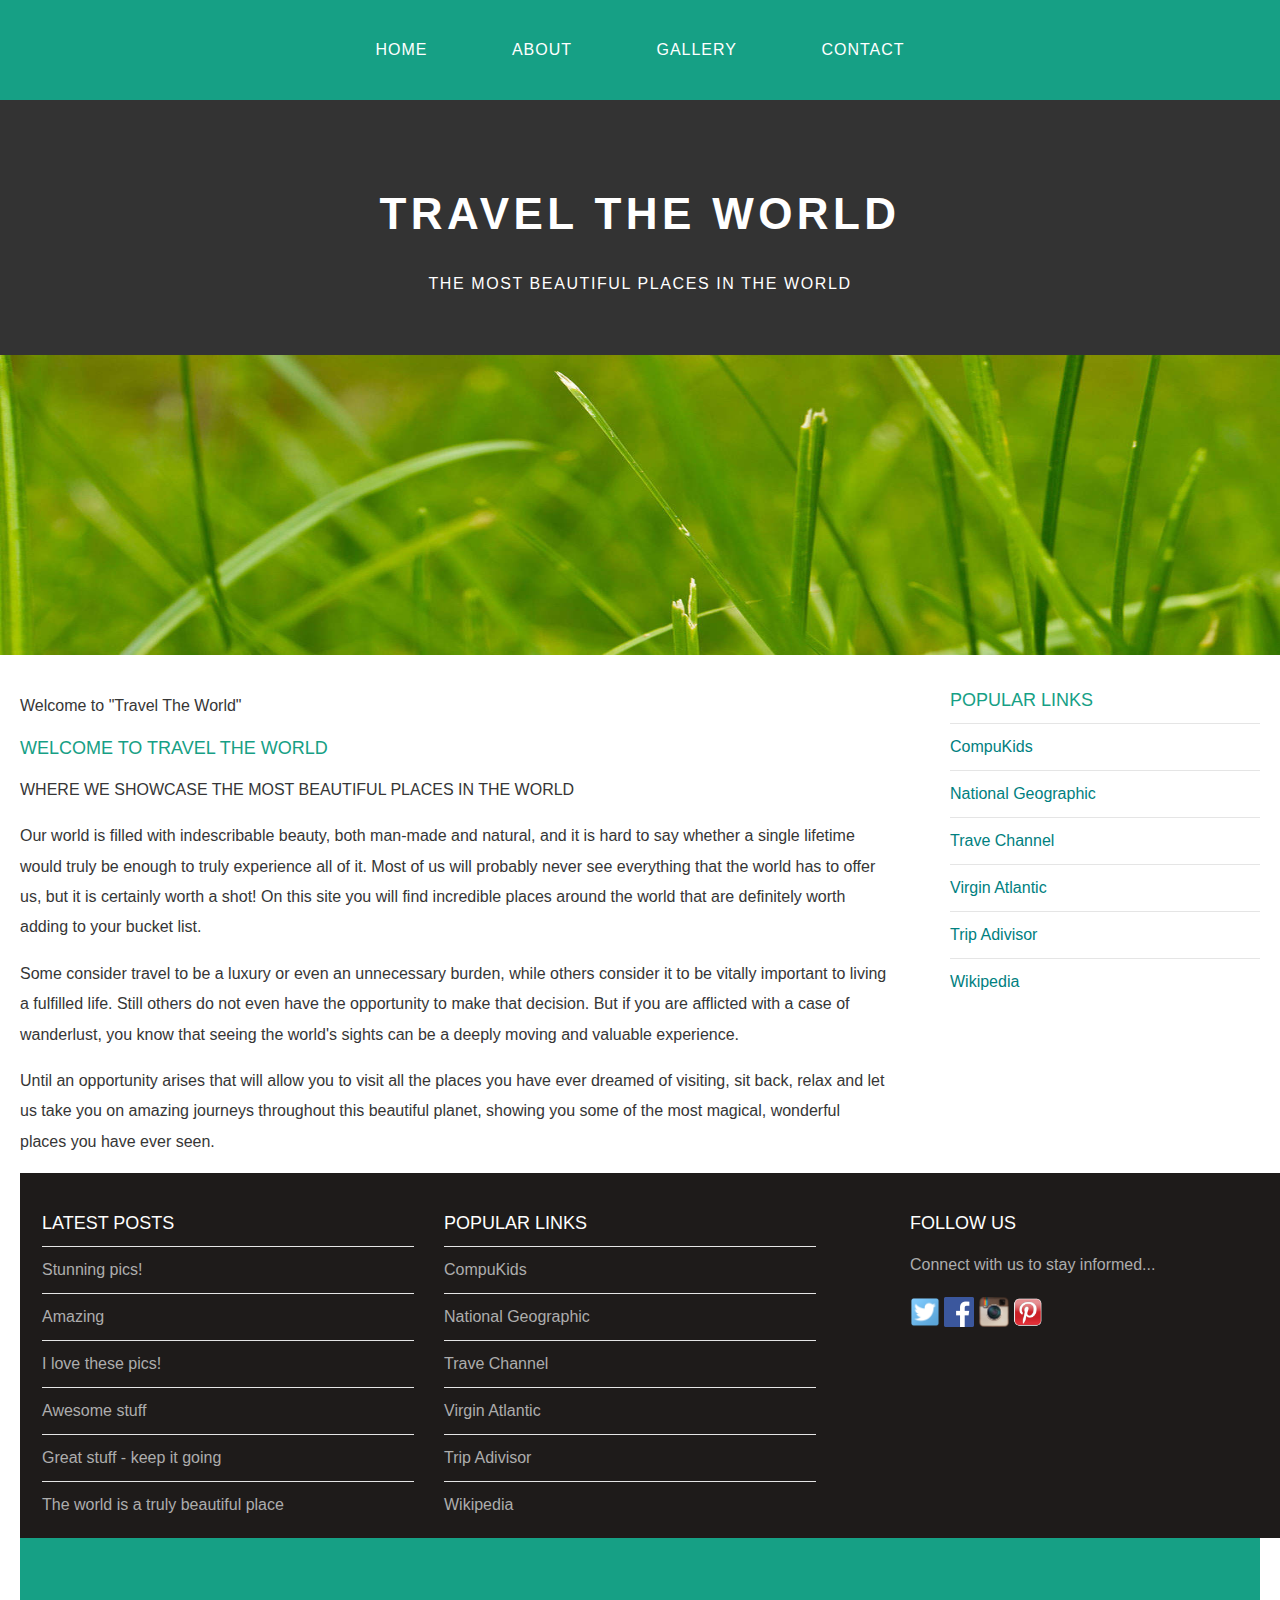
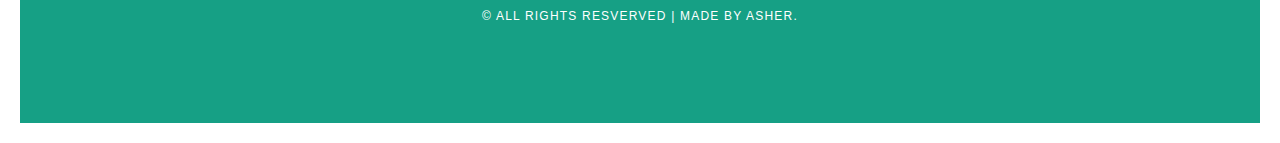
<file: index.html>
<!DOCTYPE html>
    <head>
        <title>Travel The World</title>
        <link rel="stylesheet" href="style.css">
    </head>

    <body>
        <div id="menu">
            <ul>
                <li><a href="#">Home</a></li>
                <li><a href="about.html">About</a></li>
                <li><a href="gallery.html">Gallery</a></li>
                <li><a href="contact.html">Contact</a></li>
            </ul>
        </div>

        <div id="header">
            <h1>TRAVEL THE WORLD</h1>
            <p>THE MOST BEAUTIFUL PLACES IN THE WORLD</p>
        </div>

        <div id="banner">
            <img src="images/pic01.jpg">
        </div>

        <div id="page">
            <div id="content">
                <p>Welcome to "Travel The World"</p>
                <h2>Welcome to Travel The World</h2>
                <p>WHERE WE SHOWCASE THE MOST BEAUTIFUL PLACES IN THE WORLD</p>
                <p>Our world is filled with indescribable beauty, both man-made and natural, and it is hard to say whether a single lifetime would truly be enough to truly experience all of it. Most of us will probably never see everything that the world has to offer us, but it is certainly worth a shot! On this site you will find incredible places around the world that are definitely worth adding to your bucket list.</p>
                <p>Some consider travel to be a luxury or even an unnecessary burden, while others consider it to be vitally important to living a fulfilled life. Still others do not even have the opportunity to make that decision. But if you are afflicted with a case of wanderlust, you know that seeing the world's sights can be a deeply moving and valuable experience.</p>
                <p>Until an opportunity arises that will allow you to visit all the places you have ever dreamed of visiting, sit back, relax and let us take you on amazing journeys throughout this beautiful planet, showing you some of the most magical, wonderful places you have ever seen.</p>
            </div>

            <div id="sidebar">
                <h2>Popular links</h2>
                <ul class="styled">
                    <li><a href="http://www.compukids.me">CompuKids</a></li>
                    <li><a href="http://www.nationalgeographic.com/">National Geographic</a></li>
                    <li><a href="http://www.travelchannel.com/">Trave Channel</a></li>
                    <li><a href="http://www.virgin-atlantic.com/us/en.html">Virgin Atlantic</a></li>
                    <li><a href="http://www.tripadvisor.com">Trip Adivisor</a></li>
                    <li><a href="https://en.wikipedia.org/wiki/Main_Page">Wikipedia</a></li>
                </ul>
            </div>

            <div id="footer">
                <div id="box1">
                    <h2>Latest Posts</h2>
                    <ul class="styled">
                        <li><a href="#">Stunning pics!</a></li>
                        <li><a href="#">Amazing</a></li>
                        <li><a href="#">I love these pics!</a></li>
                        <li><a href="#">Awesome stuff</a></li>
                        <li><a href="#">Great stuff - keep it going</a></li>
                        <li><a href="#">The world is a truly beautiful place</a></li>
                    </ul>
                </div>

                <div id="box2">
                    <h2>Popular Links</h2>
                    <ul class="styled">
                        <li><a href="http://www.compukids.me">CompuKids</a></li>
                        <li><a href="http://www.nationalgeographic.com/">National Geographic</a></li>
                        <li><a href="http://www.travelchannel.com/">Trave Channel</a></li>
                        <li><a href="http://www.virgin-atlantic.com/us/en.html">Virgin Atlantic</a></li>
                        <li><a href="http://www.tripadvisor.com">Trip Adivisor</a></li>
                        <li><a href="https://en.wikipedia.org/wiki/Main_Page">Wikipedia</a></li>
                    </ul>
                </div>

                <div id="box3">
                    <h2>Follow Us</h2>
                    <p>Connect with us to stay informed...</p>
                    <a href="#"><img src="images/twitter.png" height="30"/></a>
                    <a href="#"><img src="images/facebook.png" height="30"/></a>
                    <a href="#"><img src="images/instagram.png" height="30"/></a>
                    <a href="#"><img src="images/pinterest.png" height="30"/></a>
                </div>
            </div>

            <div id="copyright">
                <p>&copy; All Rights Resverved | Made by Asher.</p>
            </div>
        </div>
    </body>
</html>
</file>
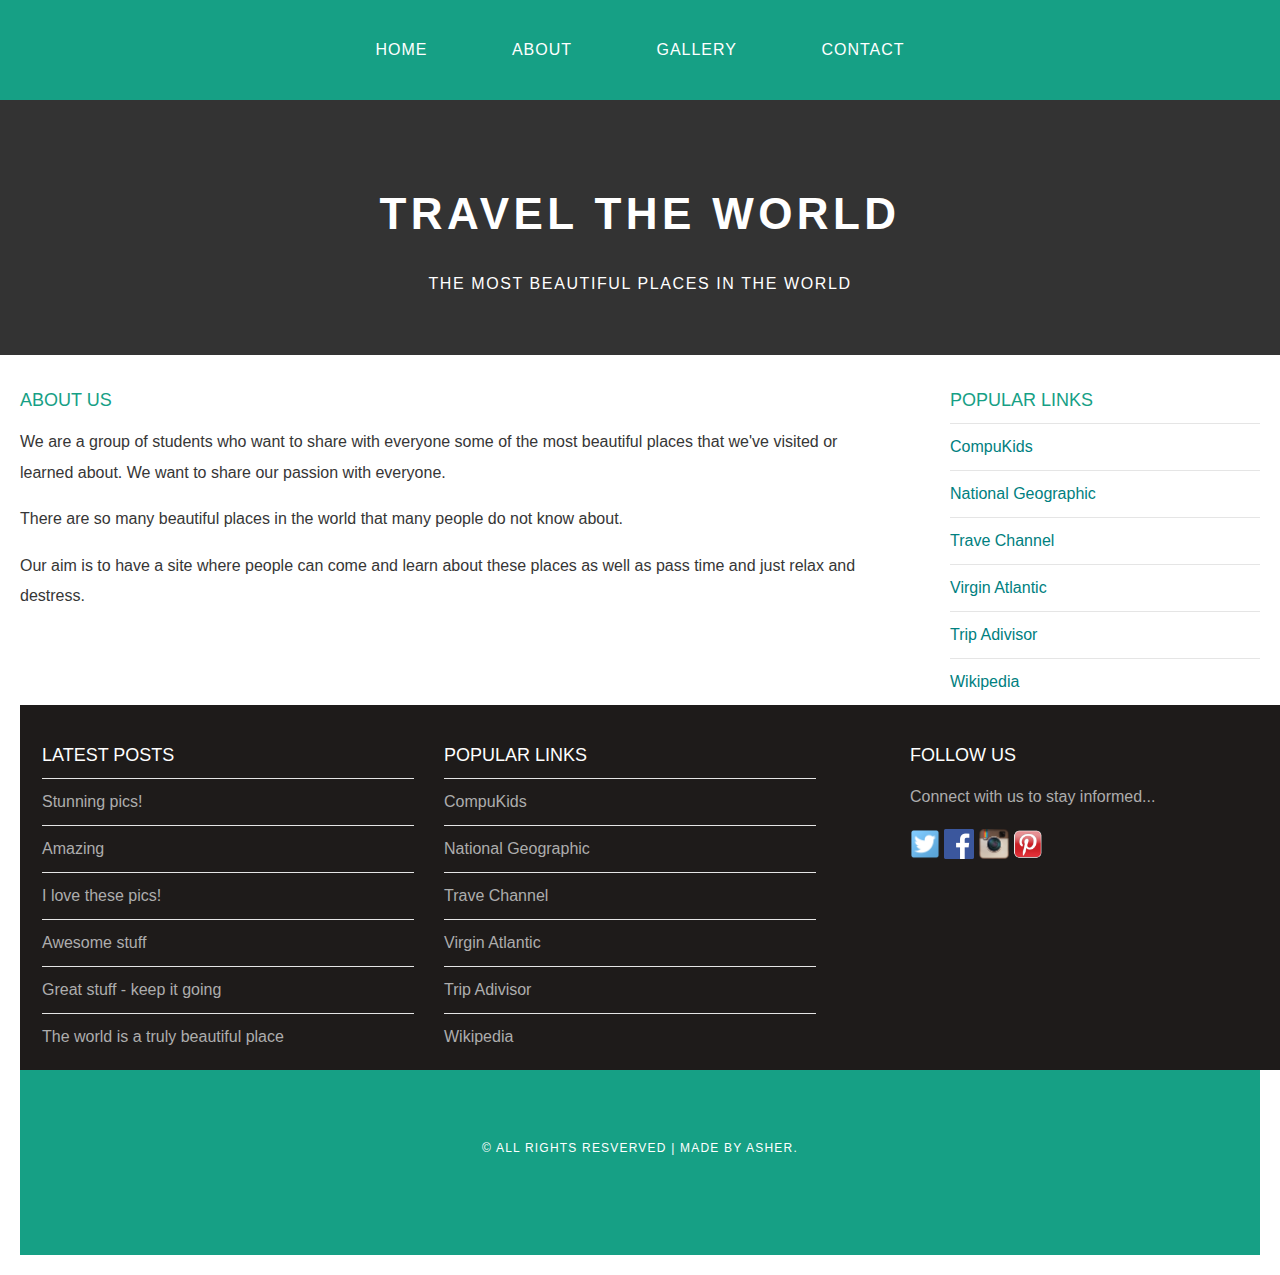
<file: about.html>
<!DOCTYPE html>
    <head>
        <title>Travel The World</title>
        <link rel="stylesheet" href="style.css">
    </head>

    <body>
        <div id="menu">
            <ul>
                <li><a href="home.html">Home</a></li>
                <li><a href="#">About</a></li>
                <li><a href="gallery.html">Gallery</a></li>
                <li><a href="contact.html">Contact</a></li>
            </ul>
        </div>

        <div id="header">
            <h1>TRAVEL THE WORLD</h1>
            <p>THE MOST BEAUTIFUL PLACES IN THE WORLD</p>
        </div>



        <div id="page">
            <div id="content">
                <h2>About Us</h2>
                <p>We are a group of students who want to share with everyone some of the most beautiful places that we've visited or learned about. We want to share our passion with everyone.</p>
                <p>There are so many beautiful places in the world that many people do not know about. </p>
                <p>Our aim is to have a site where people can come and learn about these places as well as pass time and just relax and destress. </p>
            </div>

            <div id="sidebar">
                <h2>Popular links</h2>
                <ul class="styled">
                    <li><a href="http://www.compukids.me">CompuKids</a></li>
                    <li><a href="http://www.nationalgeographic.com/">National Geographic</a></li>
                    <li><a href="http://www.travelchannel.com/">Trave Channel</a></li>
                    <li><a href="http://www.virgin-atlantic.com/us/en.html">Virgin Atlantic</a></li>
                    <li><a href="http://www.tripadvisor.com">Trip Adivisor</a></li>
                    <li><a href="https://en.wikipedia.org/wiki/Main_Page">Wikipedia</a></li>
                </ul>
            </div>

            <div id="footer">
                <div id="box1">
                    <h2>Latest Posts</h2>
                    <ul class="styled">
                        <li><a href="#">Stunning pics!</a></li>
                        <li><a href="#">Amazing</a></li>
                        <li><a href="#">I love these pics!</a></li>
                        <li><a href="#">Awesome stuff</a></li>
                        <li><a href="#">Great stuff - keep it going</a></li>
                        <li><a href="#">The world is a truly beautiful place</a></li>
                    </ul>
                </div>

                <div id="box2">
                    <h2>Popular Links</h2>
                    <ul class="styled">
                        <li><a href="http://www.compukids.me">CompuKids</a></li>
                        <li><a href="http://www.nationalgeographic.com/">National Geographic</a></li>
                        <li><a href="http://www.travelchannel.com/">Trave Channel</a></li>
                        <li><a href="http://www.virgin-atlantic.com/us/en.html">Virgin Atlantic</a></li>
                        <li><a href="http://www.tripadvisor.com">Trip Adivisor</a></li>
                        <li><a href="https://en.wikipedia.org/wiki/Main_Page">Wikipedia</a></li>
                    </ul>
                </div>

                <div id="box3">
                    <h2>Follow Us</h2>
                    <p>Connect with us to stay informed...</p>
                    <a href="#"><img src="images/twitter.png" height="30"/></a>
                    <a href="#"><img src="images/facebook.png" height="30"/></a>
                    <a href="#"><img src="images/instagram.png" height="30"/></a>
                    <a href="#"><img src="images/pinterest.png" height="30"/></a>
                </div>
            </div>

            <div id="copyright">
                <p>&copy; All Rights Resverved | Made by Asher.</p>
            </div>
        </div>
    </body>
</html>
</file>
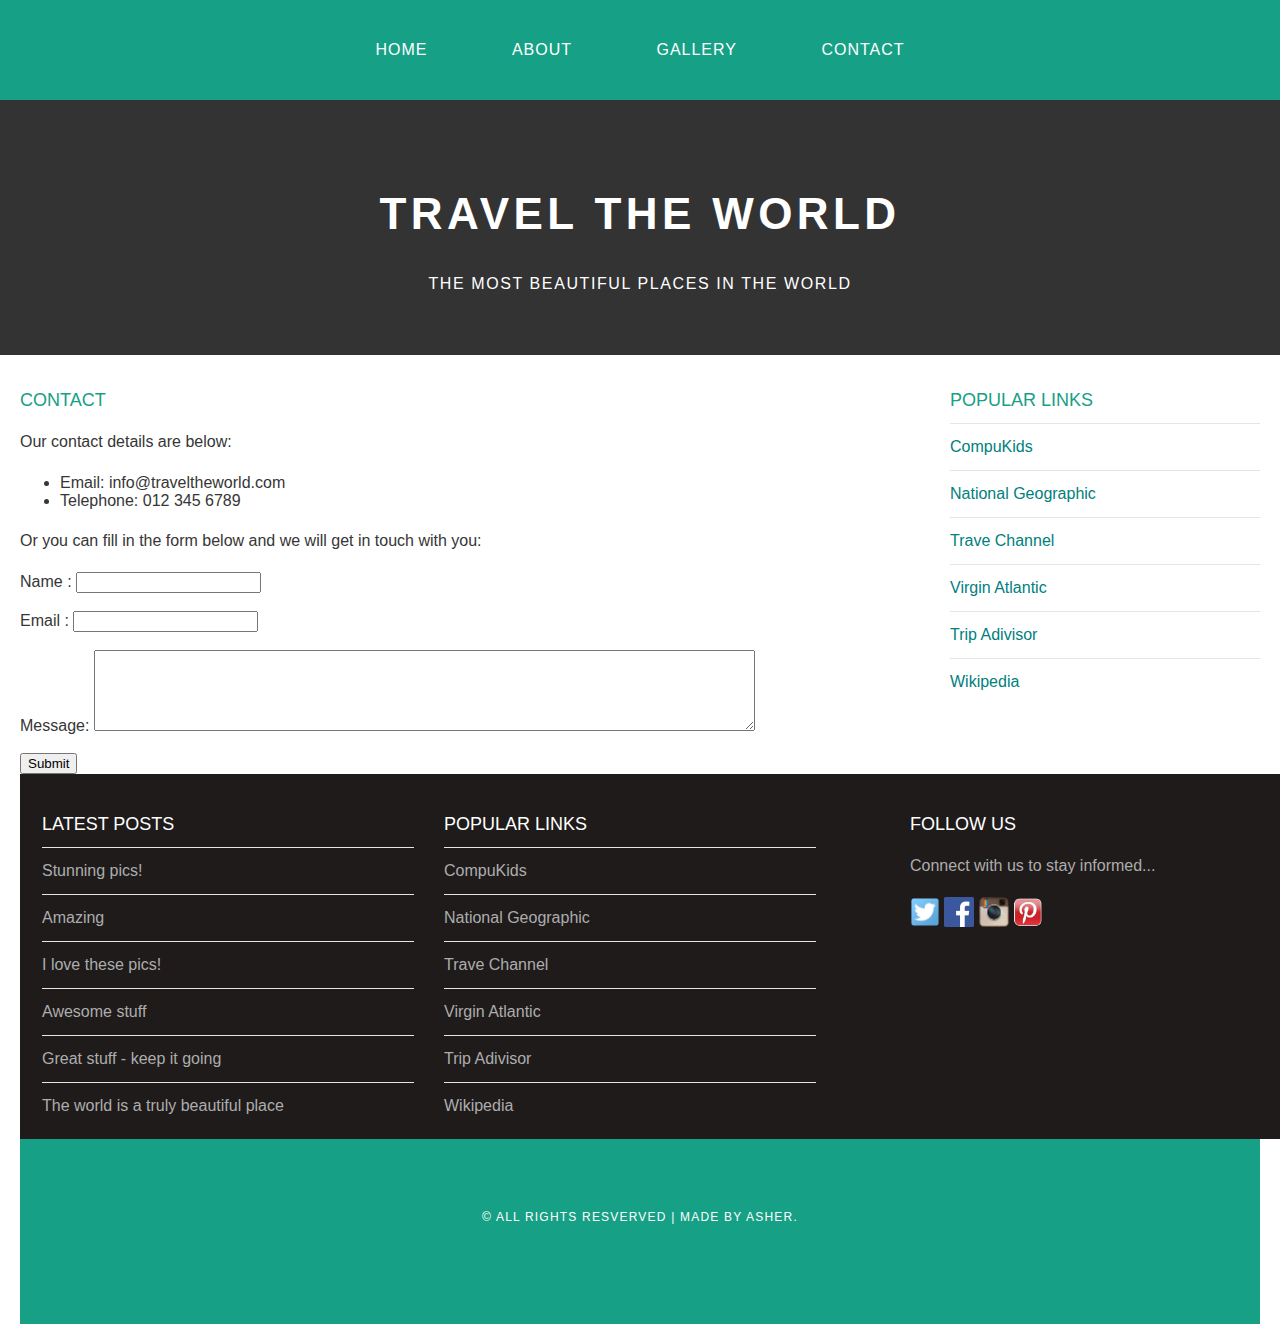
<file: contact.html>
<!DOCTYPE html>
    <head>
        <title>Travel The World</title>
        <link rel="stylesheet" href="style.css">
    </head>

    <body>
        <div id="menu">
            <ul>
                <li><a href="home.html">Home</a></li>
                <li><a href="about.html">About</a></li>
                <li><a href="gallery.html">Gallery</a></li>
                <li><a href="#">Contact</a></li>
            </ul>
        </div>

        <div id="header">
            <h1>TRAVEL THE WORLD</h1>
            <p>THE MOST BEAUTIFUL PLACES IN THE WORLD</p>
        </div>



        <div id="page">
            <div id="content">
                <h2>Contact</h2>
                <p>Our contact details are below:</p>
                <ul class="style1">
                <li>Email: info@traveltheworld.com</li>
                <li>Telephone: 012 345 6789</li>
                </ul>
                
                <p>Or you can fill in the form below and we will get in touch with you:</p>
                <form>
                Name     : <input type="text" /><br/><br/>
                Email     : <input type="email" /><br/><br/>
                Message: <textarea cols="80" rows="5"></textarea><br/><br/>
                <input type="submit" value="Submit"/>
                </form>
            </div>

            <div id="sidebar">
                <h2>Popular links</h2>
                <ul class="styled">
                    <li><a href="http://www.compukids.me">CompuKids</a></li>
                    <li><a href="http://www.nationalgeographic.com/">National Geographic</a></li>
                    <li><a href="http://www.travelchannel.com/">Trave Channel</a></li>
                    <li><a href="http://www.virgin-atlantic.com/us/en.html">Virgin Atlantic</a></li>
                    <li><a href="http://www.tripadvisor.com">Trip Adivisor</a></li>
                    <li><a href="https://en.wikipedia.org/wiki/Main_Page">Wikipedia</a></li>
                </ul>
            </div>

            <div id="footer">
                <div id="box1">
                    <h2>Latest Posts</h2>
                    <ul class="styled">
                        <li><a href="#">Stunning pics!</a></li>
                        <li><a href="#">Amazing</a></li>
                        <li><a href="#">I love these pics!</a></li>
                        <li><a href="#">Awesome stuff</a></li>
                        <li><a href="#">Great stuff - keep it going</a></li>
                        <li><a href="#">The world is a truly beautiful place</a></li>
                    </ul>
                </div>

                <div id="box2">
                    <h2>Popular Links</h2>
                    <ul class="styled">
                        <li><a href="http://www.compukids.me">CompuKids</a></li>
                        <li><a href="http://www.nationalgeographic.com/">National Geographic</a></li>
                        <li><a href="http://www.travelchannel.com/">Trave Channel</a></li>
                        <li><a href="http://www.virgin-atlantic.com/us/en.html">Virgin Atlantic</a></li>
                        <li><a href="http://www.tripadvisor.com">Trip Adivisor</a></li>
                        <li><a href="https://en.wikipedia.org/wiki/Main_Page">Wikipedia</a></li>
                    </ul>
                </div>

                <div id="box3">
                    <h2>Follow Us</h2>
                    <p>Connect with us to stay informed...</p>
                    <a href="#"><img src="images/twitter.png" height="30"/></a>
                    <a href="#"><img src="images/facebook.png" height="30"/></a>
                    <a href="#"><img src="images/instagram.png" height="30"/></a>
                    <a href="#"><img src="images/pinterest.png" height="30"/></a>
                </div>
            </div>

            <div id="copyright">
                <p>&copy; All Rights Resverved | Made by Asher.</p>
            </div>
        </div>
    </body>
</html>
</file>
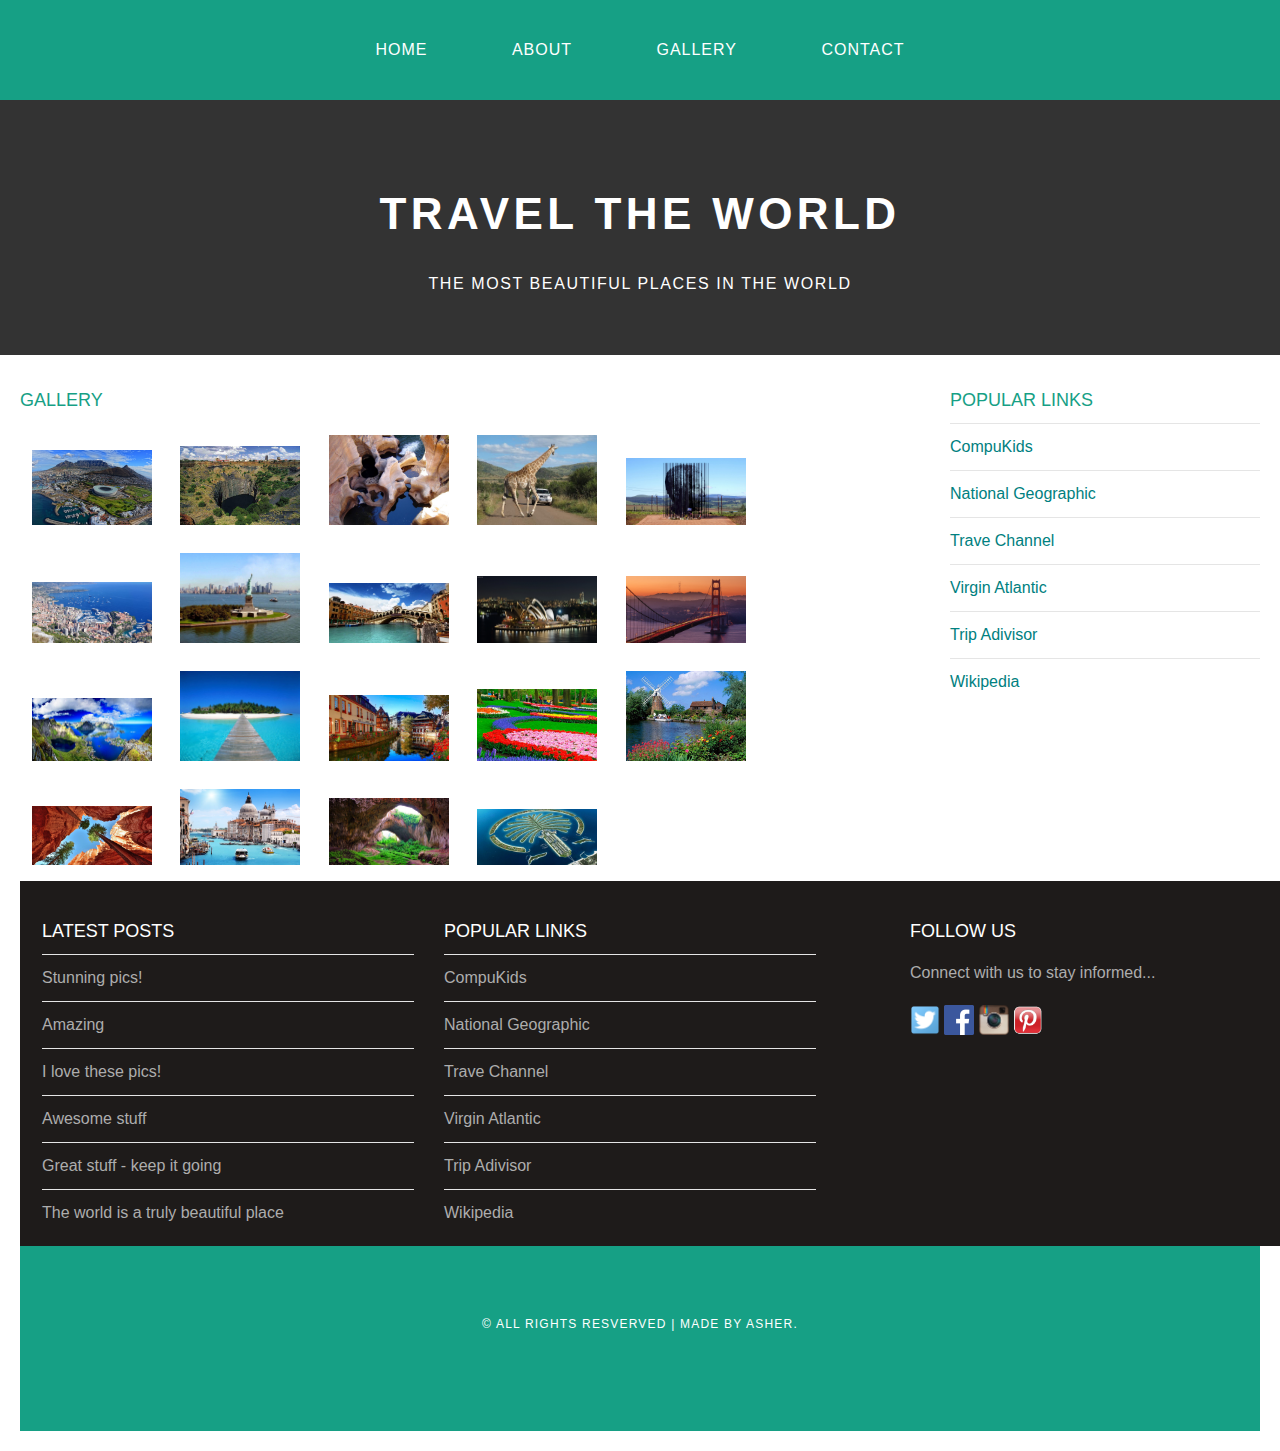
<file: gallery.html>
<!DOCTYPE html>
    <head>
        <title>Travel The World</title>
        <link rel="stylesheet" href="style.css">
    </head>

    <body>
        <div id="menu">
            <ul>
                <li><a href="home.html">Home</a></li>
                <li><a href="about.html">About</a></li>
                <li><a href="#">Gallery</a></li>
                <li><a href="contact.html">Contact</a></li>
            </ul>
        </div>

        <div id="header">
            <h1>TRAVEL THE WORLD</h1>
            <p>THE MOST BEAUTIFUL PLACES IN THE WORLD</p>
        </div>

        <div id="page">
            <div id="gallery">
                <h2>Gallery</h2>
                <img src="images/pic2.jpg"/>
                <img src="images/pic3.jpg"/>
                <img src="images/pic4.jpg"/>
                <img src="images/pic5.jpg"/>
                <img src="images/pic6.jpg"/>
                <img src="images/pic7.jpg"/>
                <img src="images/pic8.jpg"/>
                <img src="images/pic9.jpg"/>
                <img src="images/pic10.jpg"/>
                <img src="images/pic11.jpg"/>
                <img src="images/pic12.jpg"/>
                <img src="images/pic13.jpg"/>
                <img src="images/pic14.jpg"/>
                <img src="images/pic15.jpg"/>
                <img src="images/pic16.jpg"/>
                <img src="images/pic17.jpg"/>
                <img src="images/pic18.jpg"/>
                <img src="images/pic19.jpg"/>
                <img src="images/pic20.jpg"/>            
            </div>

            <div id="sidebar">
                <h2>Popular links</h2>
                <ul class="styled">
                    <li><a href="http://www.compukids.me">CompuKids</a></li>
                    <li><a href="http://www.nationalgeographic.com/">National Geographic</a></li>
                    <li><a href="http://www.travelchannel.com/">Trave Channel</a></li>
                    <li><a href="http://www.virgin-atlantic.com/us/en.html">Virgin Atlantic</a></li>
                    <li><a href="http://www.tripadvisor.com">Trip Adivisor</a></li>
                    <li><a href="https://en.wikipedia.org/wiki/Main_Page">Wikipedia</a></li>
                </ul>
            </div>

            <div id="footer">
                <div id="box1">
                    <h2>Latest Posts</h2>
                    <ul class="styled">
                        <li><a href="#">Stunning pics!</a></li>
                        <li><a href="#">Amazing</a></li>
                        <li><a href="#">I love these pics!</a></li>
                        <li><a href="#">Awesome stuff</a></li>
                        <li><a href="#">Great stuff - keep it going</a></li>
                        <li><a href="#">The world is a truly beautiful place</a></li>
                    </ul>
                </div>

                <div id="box2">
                    <h2>Popular Links</h2>
                    <ul class="styled">
                        <li><a href="http://www.compukids.me">CompuKids</a></li>
                        <li><a href="http://www.nationalgeographic.com/">National Geographic</a></li>
                        <li><a href="http://www.travelchannel.com/">Trave Channel</a></li>
                        <li><a href="http://www.virgin-atlantic.com/us/en.html">Virgin Atlantic</a></li>
                        <li><a href="http://www.tripadvisor.com">Trip Adivisor</a></li>
                        <li><a href="https://en.wikipedia.org/wiki/Main_Page">Wikipedia</a></li>
                    </ul>
                </div>

                <div id="box3">
                    <h2>Follow Us</h2>
                    <p>Connect with us to stay informed...</p>
                    <a href="#"><img src="images/twitter.png" height="30"/></a>
                    <a href="#"><img src="images/facebook.png" height="30"/></a>
                    <a href="#"><img src="images/instagram.png" height="30"/></a>
                    <a href="#"><img src="images/pinterest.png" height="30"/></a>
                </div>
            </div>

            <div id="copyright">
                <p>&copy; All Rights Resverved | Made by Asher.</p>
            </div>
        </div>
    </body>
</html>
</file>
<file: style.css>
/* ******************************************* */
/*               Universal styles              */
/* ******************************************* */

body{
    margin: 0;
    padding: 0;
    background-color: white;
    font-family: 'Raleway', sans-serif;
    font-size: 16px;
    font-weight: 400;
    color: #363636;
}

p{
    line-height: 190%;
}

a{
    text-decoration: none;
    color: teal;
}

/* ******************************************* */
/*                 Menu style                  */
/* ******************************************* */

#menu{
    background-color: #16a085;
    height: 100px;
}

#menu ul{
    margin: 0;
    padding: 0;
    list-style-type: none;
    text-align: center;
}

#menu li{
    display: inline-block;
}

#menu a{
    letter-spacing: 1px;
    text-decoration: none;
    text-align: center;
    text-transform: uppercase;
    font-size: 16px;
    line-height: 100px;
    color: white;

    padding: 0 40px;
    border: none;
    display: block;
}

#menu a:hover{
    background-color: #1abc9c;
    transition: 0.2s ease;
}

/* ******************************************* */
/*                 Header style                */
/* ******************************************* */

#header{
    padding: 60px 0px 40px 0;
    background-color: #333333;
    text-align: center;
}

#header h1{
    letter-spacing: 0.1em;
    font-size: 44px;
    color: #ffffff;
}

#header p{
    letter-spacing: 0.1em;
    color: white;
    
}

/* ******************************************* */
/*                 Banner style                */
/* ******************************************* */

#banner{
    height: 300px;
}

#banner img{
    width: 100%;
    height: 300px;
}

/* ******************************************* */
/*                 Page style                  */
/* ******************************************* */

#page{
    min-height: 400px;
    padding: 20px;
}

#page h2{
    margin-bottom: 12px;
    text-transform: uppercase;
    font-weight: 400;
    font-size: 18px;
    color: #16a085;
}

/* CONTENT */

#content{
    float: left;
    width: 70%;
}

/* SIDEBAR */

#sidebar{
    float: right;
    width: 25%;
}

/* LISTS */

ul.styled{
    margin: 0;
    padding: 0;
    list-style-type: none;
}

ul.styled li{
    border-top: solid 1px #e5e5e5;
    padding: 14px 0px;
}

/* ******************************************* */
/*                 Footer style                */
/* ******************************************* */

#footer{
    width: 100%;
    height: 340px;
    background-color: #1e1b1a;
    padding-top: 25px;
    padding-left: 22px;
    clear: both;
}

#footer h2{
    font-size: 18px;
    font-weight: 400;
    text-transform: uppercase;
    color: white;
}

#footer p{
    color: #adadad;
}

#footer a{
    color: #adadad;
}

#box1{
    float: left;
    width: 30%;
    padding-right: 30px;
}

#box2{
    float: left;
    width: 30%;
    padding-right: 30px;
}

#box3{
    float: right;
    width: 30%;
    padding-left: 30px;
}

/* ******************************************* */
/*                 Copyright style             */
/* ******************************************* */

#copyright{
    width: 100%;
    height: 130px;
    text-align: center;
    background-color: #16a085;
    padding-top: 55px;
    clear: both;
}

#copyright p{
    font-size: 12px;
    letter-spacing: 0.1em;
    text-transform: uppercase;
    color: white;
}

/* ******************************************* */
/*                 Gallery style               */
/* ******************************************* */

#gallery{
    float: left;
    width: 70%;
}

#gallery img{
	width:120px;
	margin:12px;
	-moz-transition: -moz-transform 0.5s ease-in-out;
	-webkit-transition: -webkit-transform 0.5s ease-in-out;
	-o-transition: -o-transform 0.5s ease-in-out;
}

#gallery img:hover{
	-moz-transform: scale(3);
	-webkit-transform: scale(3);
	-o-transform: scale(3);
 }
</file>
